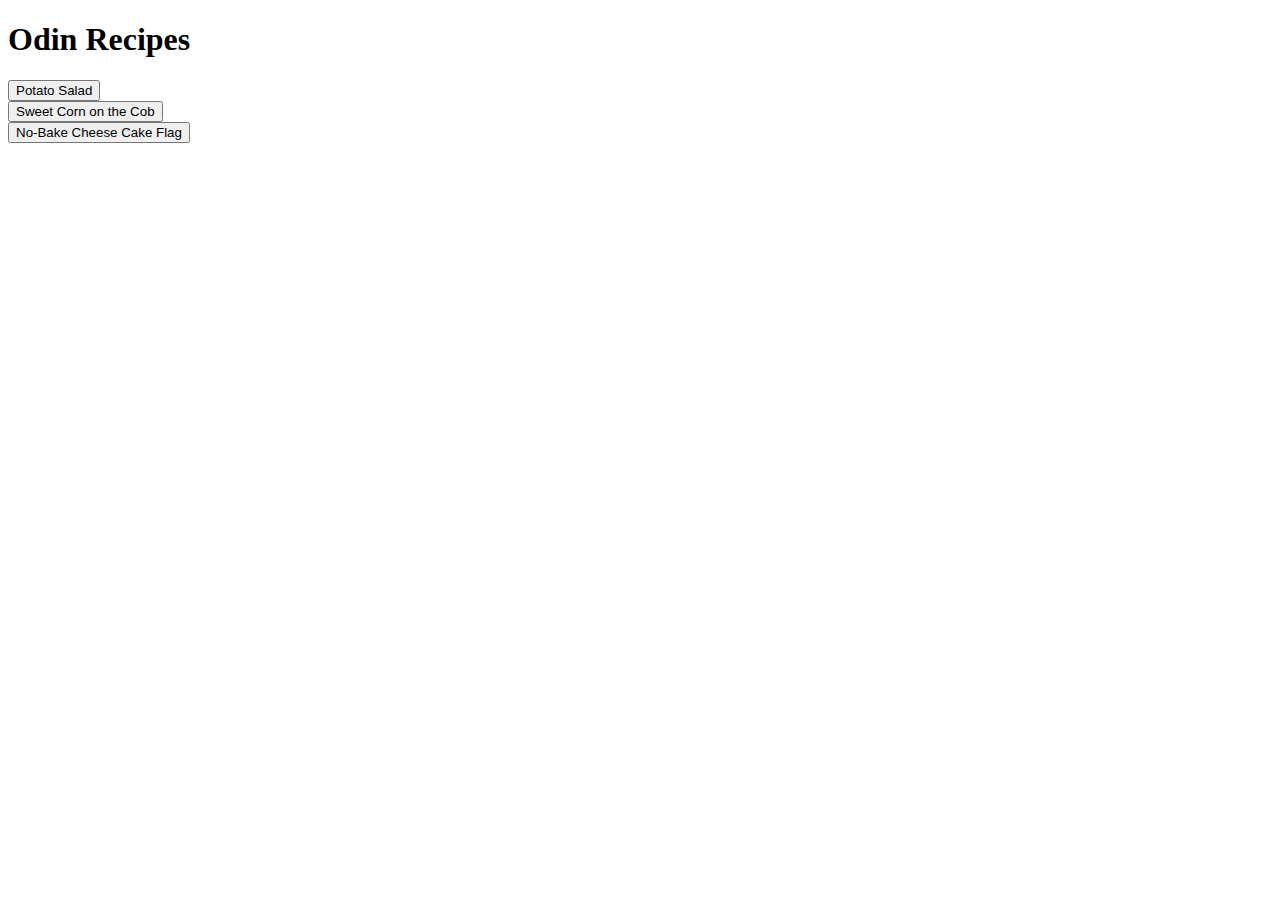
<file: index.html>
<!DOCTYPE html>
<html lang="en">
    <head>
        <meta charset="UTF-8">
        <title>Odin-Recipes</title>
    </head>

    <body>
        <h1>Odin Recipes</h1>
        <uo list>
            <li><a href="./recipes/potatoSalad.html"><button>Potato Salad</button></a></li>
            <li><a href="./recipes/cornCob.html"><button>Sweet Corn on the Cob</button></a></li>
            <li><a href="./recipes/cheeseCake.html"><button>No-Bake Cheese Cake Flag</button></a></li>
        </uo>
    </body>
</html>
</file>
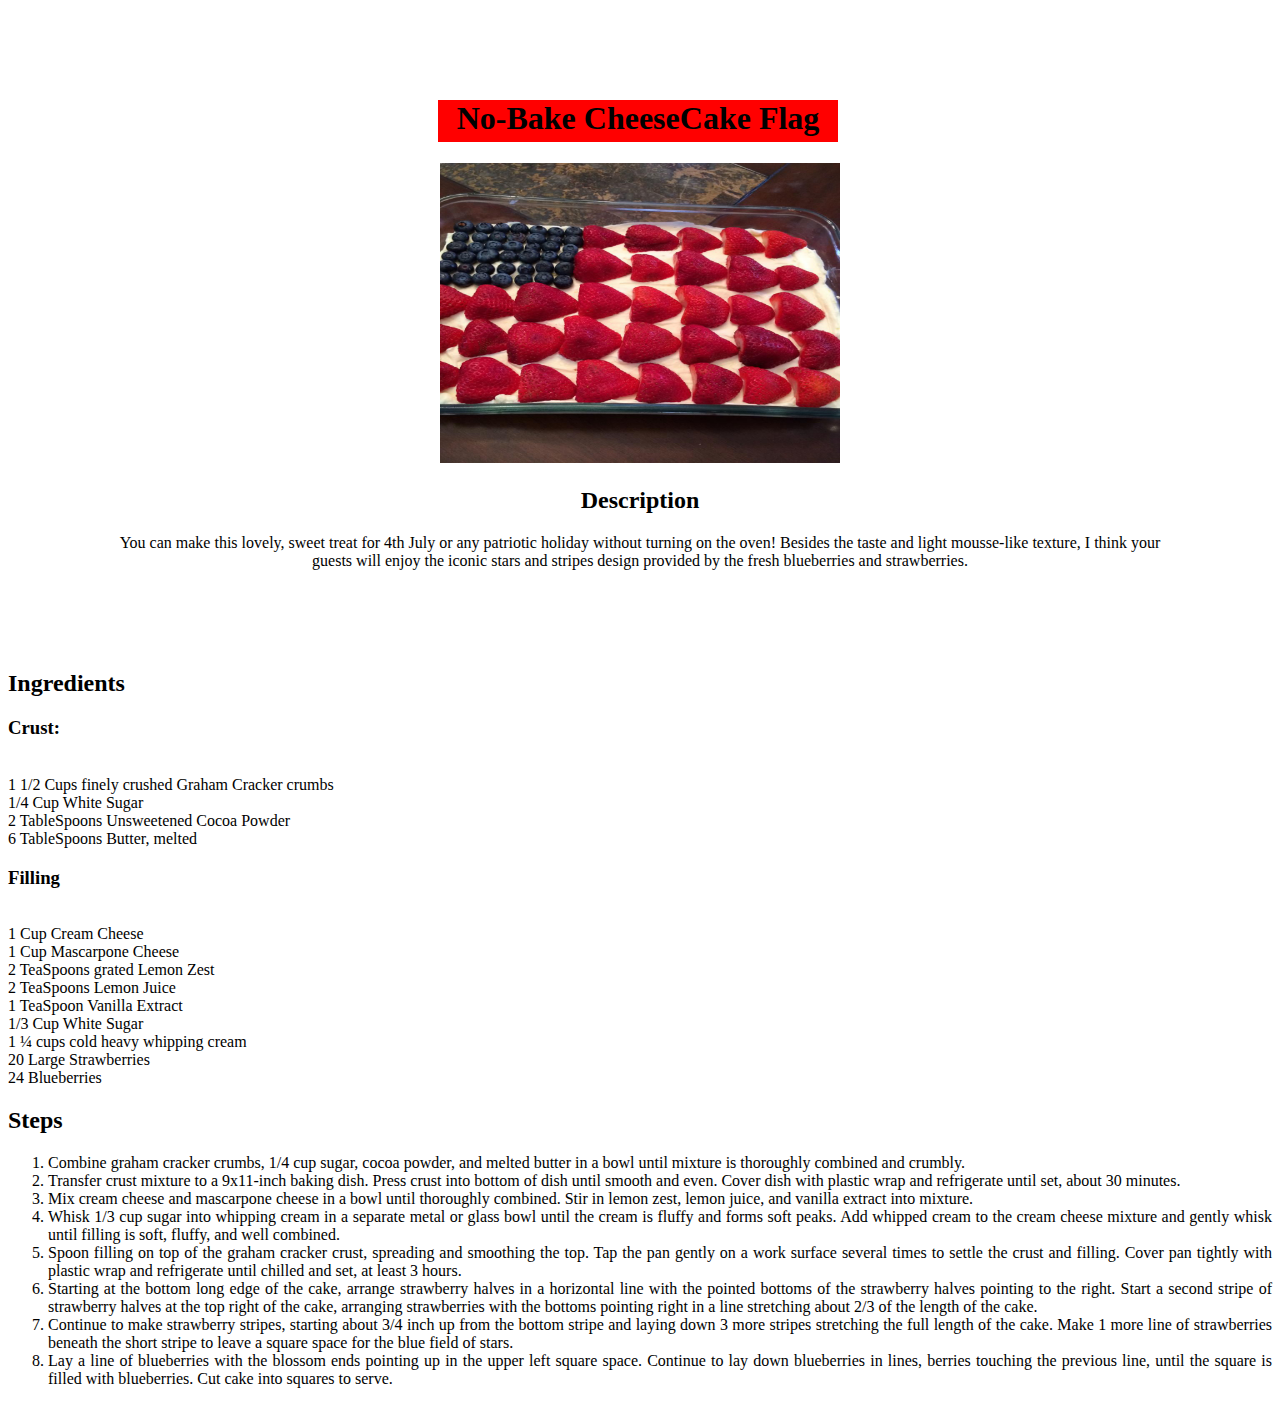
<file: recipes/cheeseCake.html>
<!DOCTYPE html>
<html lang="en">
    <head>
    <meta charset="UTF-8">
    <title>No-Bake CheeseCake</title>
    <link rel="stylesheet" href="../css/style.css">
    </head>

    <body>
        <div>
        <h1 class="title">No-Bake CheeseCake Flag</h1>
        <img src="../images/cheeseCakeFlag.jpg" alt="CheeseCake"
            height="300" width="400">
        <h2>Description</h2>
        <p>You can make this lovely, sweet treat for 4th July or 
            any patriotic holiday without turning on the oven! 
            Besides the taste and light mousse-like texture, 
            I think your guests will enjoy the iconic stars and 
            stripes design provided by the fresh blueberries and strawberries. </p>
        </div>
        <h2>Ingredients</h2>
            <h3>Crust:</h3>
            <uo class="list" list>
                <li>1 1/2 Cups finely crushed Graham Cracker crumbs</li>
                <li>1/4 Cup White Sugar</li>
                <li>2 TableSpoons Unsweetened Cocoa Powder</li>
                <li>6 TableSpoons Butter, melted</li>
            </uo>
            <h3>Filling</h3>
            <uo class="list" list>
                <li>1 Cup Cream Cheese</li>
                <li>1 Cup Mascarpone Cheese</li>
                <li>2 TeaSpoons grated Lemon Zest</li>
                <li>2 TeaSpoons Lemon Juice</li>
                <li>1 TeaSpoon Vanilla Extract</li>
                <li>1/3 Cup White Sugar</li>
                <li>1 ¼ cups cold heavy whipping cream</li>
                <li>20 Large Strawberries</li>
                <li>24 Blueberries</li>
            </uo>
        <h2>Steps</h2>
            <ol class="steps">
                <li> Combine graham cracker crumbs, 1/4 cup sugar, 
                    cocoa powder, and melted butter in a bowl until mixture is thoroughly combined and crumbly.
                </li>
                <li> Transfer crust mixture to a 9x11-inch baking dish. Press crust into bottom of dish 
                    until smooth and even. Cover dish with plastic wrap and refrigerate until set, about 30 minutes.
                </li>
                <li> Mix cream cheese and mascarpone cheese in a bowl until thoroughly combined. Stir in lemon zest, 
                    lemon juice, and vanilla extract into mixture.
                </li>
                <li> Whisk 1/3 cup sugar into whipping cream in a separate metal or glass bowl until the cream is 
                    fluffy and forms soft peaks. Add whipped cream to the cream cheese mixture and gently whisk until 
                    filling is soft, fluffy, and well combined.
                </li>
                <li> Spoon filling on top of the graham cracker crust, spreading and smoothing the top. Tap the pan 
                    gently on a work surface several times to settle the crust and filling. Cover pan tightly with plastic 
                    wrap and refrigerate until chilled and set, at least 3 hours.
                </li>
                <li> Starting at the bottom long edge of the cake, arrange strawberry halves in a horizontal line with
                    the pointed bottoms of the strawberry halves pointing to the right. Start a second stripe of strawberry
                    halves at the top right of the cake, arranging strawberries with the bottoms pointing right in a line 
                    stretching about 2/3 of the length of the cake.
                </li>
                <li> Continue to make strawberry stripes, starting about 3/4 inch up from the bottom stripe and laying 
                    down 3 more stripes stretching the full length of the cake. Make 1 more line of strawberries beneath the 
                    short stripe to leave a square space for the blue field of stars.
                </li>
                <li> Lay a line of blueberries with the blossom ends pointing up in the upper left square space. Continue 
                    to lay down blueberries in lines, berries touching the previous line, until the square is filled with 
                    blueberries. Cut cake into squares to serve.
                </li>
            </ol>
    </body>
</html>
</file>
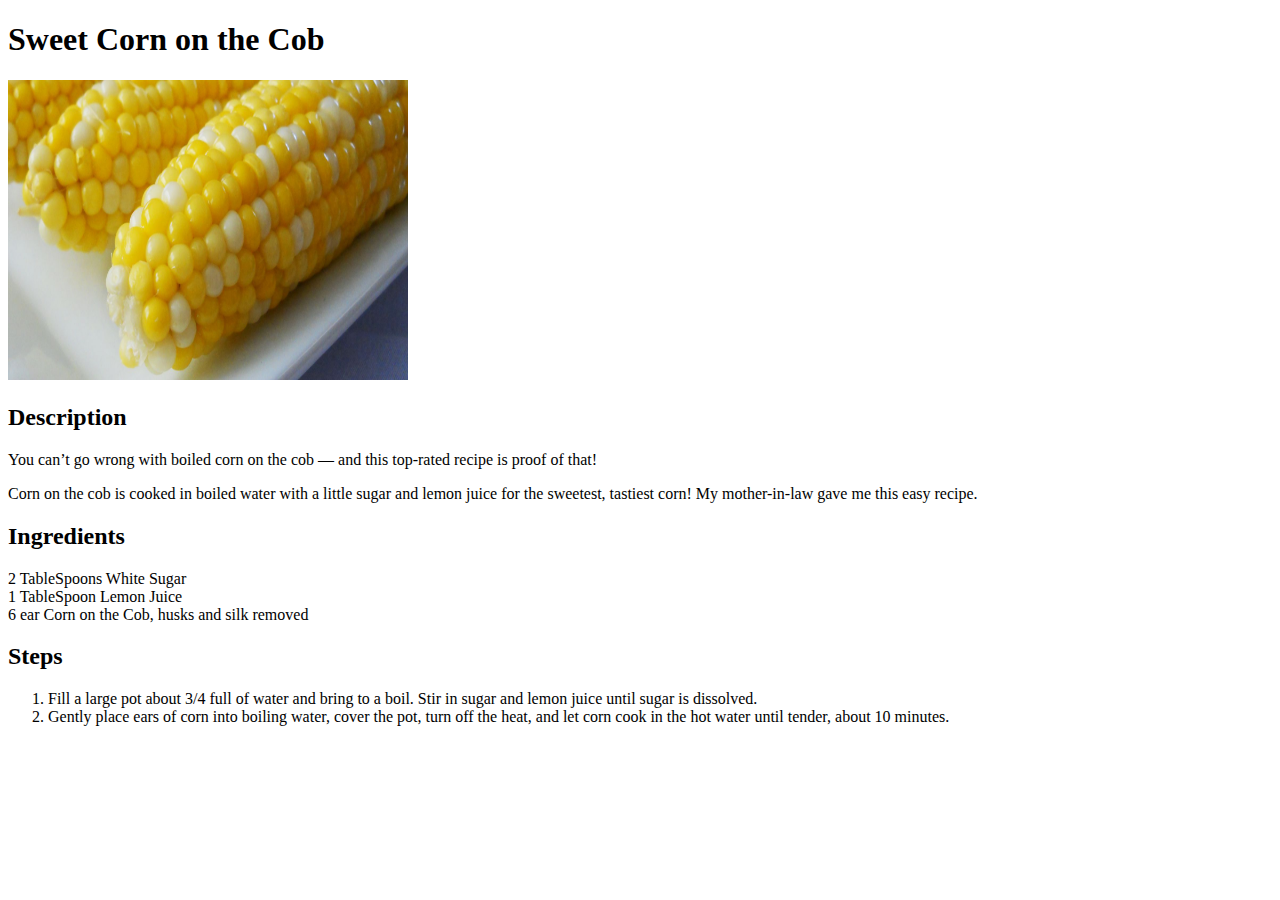
<file: recipes/cornCob.html>
<!DOCTYPE html>
<html lang="en">
    <head>
        <meta charset="UTF-8">
        <title>Corn_Cob</title>
    </head>
    <body>
        <h1>Sweet Corn on the Cob</h1>
        <img src="../images/cornCob.jpg" alt="Corn on the Cob" height="300" width="400">
        <h2>Description</h2>
        <p>You can’t go wrong with boiled corn on the cob — and this top-rated recipe is proof of that!</p>
        <p>Corn on the cob is cooked in boiled water with a little sugar and lemon juice for the sweetest, 
            tastiest corn! My mother-in-law gave me this easy recipe.</p>
        <h2>Ingredients</h2>
            <uo list>
                <li>2 TableSpoons White Sugar</li>
                <li>1 TableSpoon Lemon Juice</li>
                <li>6 ear Corn on the Cob, husks and silk removed</li>
            </uo>
        <h2>Steps</h2>
            <ol>
                <li>Fill a large pot about 3/4 full of water and bring to a boil. 
                    Stir in sugar and lemon juice until sugar is dissolved.</li>
                <li>Gently place ears of corn into boiling water, cover the pot,
                     turn off the heat, and let corn cook in the hot water until tender, about 10 minutes.</li>
            </ol>
    </body>
</html>
</file>
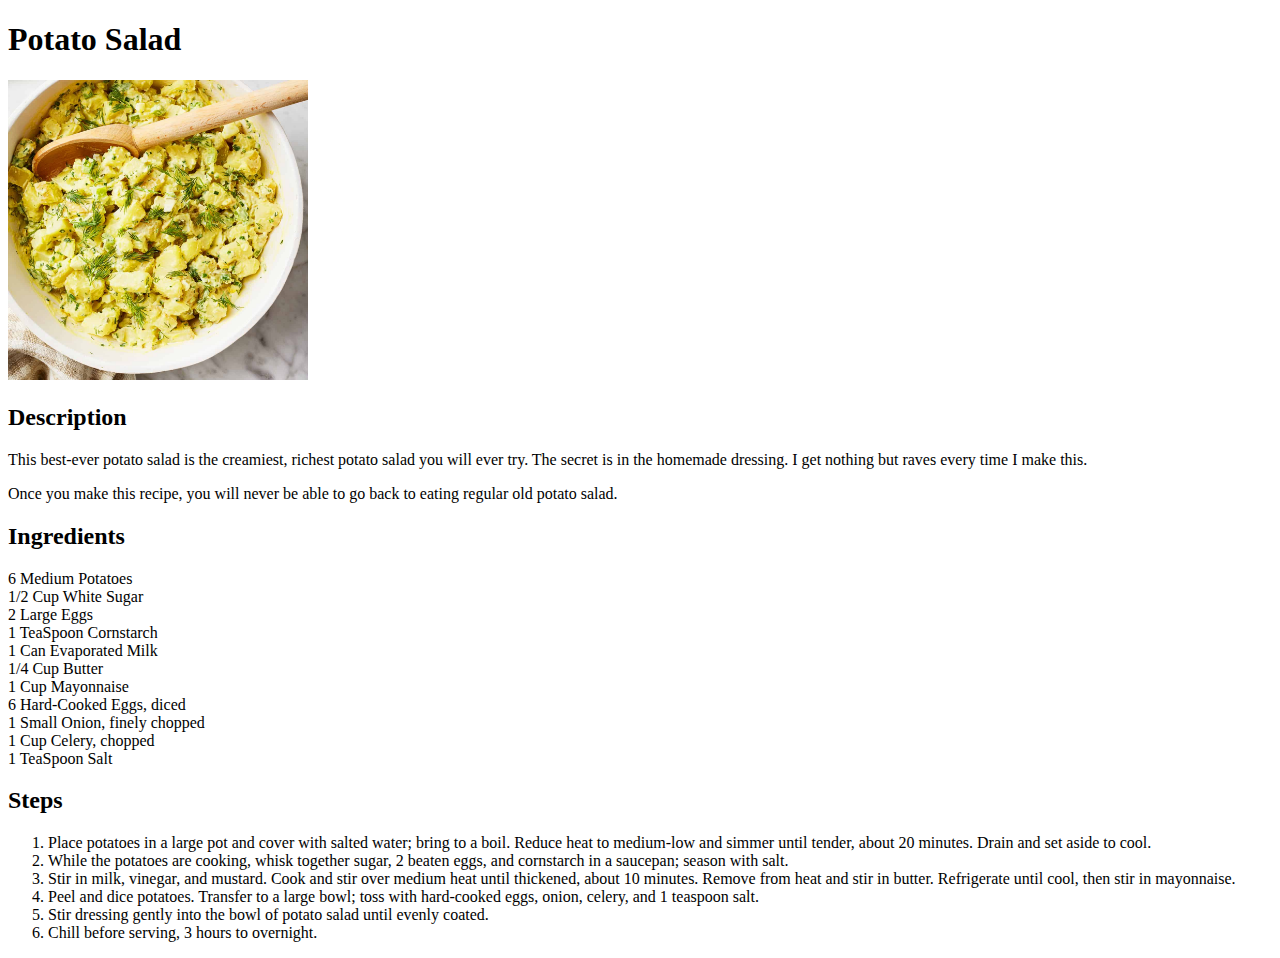
<file: recipes/potatoSalad.html>
<!DOCTYPE html>
<html lang="en">
    <head>
    <meta charset="UTF-8">
    <title>potato_Salad</title>
    </head>

    <body>
        <h1>Potato Salad</h1>
        <img src="../images/potato-salad-recipe.jpg" alt="Potato Salad Image"
            height="300" width="300">
        <h2>Description</h2>
        <p>
            This best-ever potato salad is the creamiest, 
            richest potato salad you will ever try. The secret is in the homemade dressing. 
            I get nothing but raves every time I make this.
        </p>
        <p>
            Once you make this recipe, you will never be able to go back to eating
            regular old potato salad.
        </p>
        <h2>Ingredients</h2>
            <uo list>
                <li>6 Medium Potatoes</li>
                <li>1/2 Cup White Sugar</li>
                <li>2 Large Eggs</li>
                <li>1 TeaSpoon Cornstarch</li>
                <li>1 Can Evaporated Milk</li>
                <li>1/4 Cup Butter</li>
                <li>1 Cup Mayonnaise</li>
                <li>6 Hard-Cooked Eggs, diced</li>
                <li>1 Small Onion, finely chopped</li>
                <li>1 Cup Celery, chopped</li>
                <li>1 TeaSpoon Salt</li>
            </uo>
        <h2>Steps</h2>
            <ol>
                <li>Place potatoes in a large pot and cover with salted water; bring to a boil. 
                    Reduce heat to medium-low and simmer until tender, about 20 minutes. Drain and set aside to cool. </li>
                <li>While the potatoes are cooking, whisk together sugar, 2 beaten eggs, 
                    and cornstarch in a saucepan; season with salt.</li>
                <li>Stir in milk, vinegar, and mustard. Cook and stir over medium heat until thickened, about 10 minutes. 
                    Remove from heat and stir in butter. Refrigerate until cool, then stir in mayonnaise.</li>
                <li>Peel and dice potatoes. Transfer to a large bowl; toss with hard-cooked eggs, onion, celery, and 1 teaspoon salt.</li>
                <li>Stir dressing gently into the bowl of potato salad until evenly coated. </li>
                <li>Chill before serving, 3 hours to overnight.</li>
            </ol>
    </body>
</html>
</file>
<file: css/style.css>
div {
    text-align: center;
    margin: 100px;
}

.title {
    background-color: red;
    height: 42px;
    width: 400px;
    margin-left: 330px;

}
.steps {
    text-align: justify;
}
.list {
    margin-left: 500px;
}
</file>
